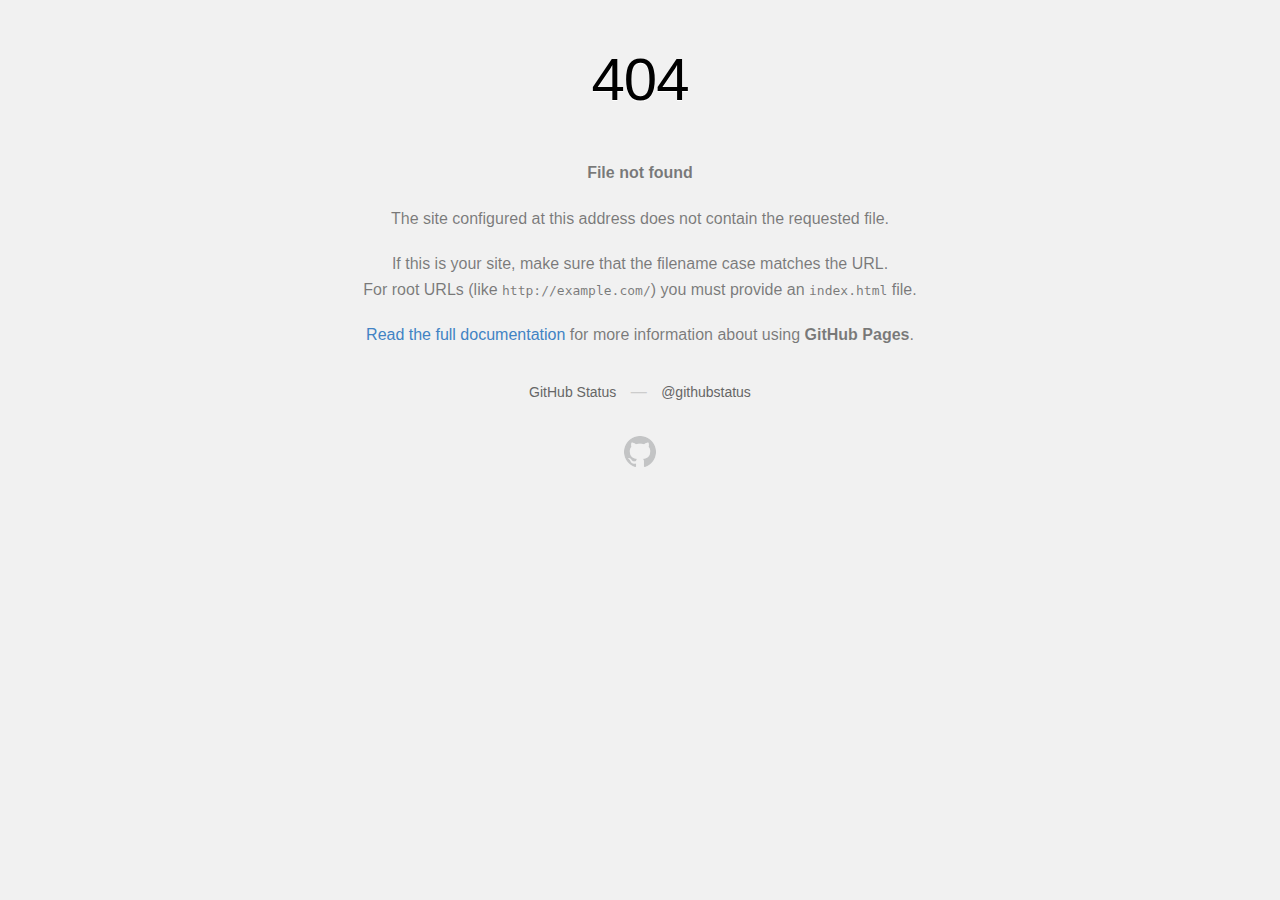
<file: img/filler.html>
<!DOCTYPE html>
<html>
  <head>
    <meta http-equiv="Content-type" content="text/html; charset=utf-8">
    <meta http-equiv="Content-Security-Policy" content="default-src 'none'; style-src 'unsafe-inline'; img-src data:; connect-src 'self'">
    <title>Page not found &middot; GitHub Pages</title>
    <style type="text/css" media="screen">
      body {
        background-color: #f1f1f1;
        margin: 0;
        font-family: "Helvetica Neue", Helvetica, Arial, sans-serif;
      }

      .container { margin: 50px auto 40px auto; width: 600px; text-align: center; }

      a { color: #4183c4; text-decoration: none; }
      a:hover { text-decoration: underline; }

      h1 { width: 800px; position:relative; left: -100px; letter-spacing: -1px; line-height: 60px; font-size: 60px; font-weight: 100; margin: 0px 0 50px 0; text-shadow: 0 1px 0 #fff; }
      p { color: rgba(0, 0, 0, 0.5); margin: 20px 0; line-height: 1.6; }

      ul { list-style: none; margin: 25px 0; padding: 0; }
      li { display: table-cell; font-weight: bold; width: 1%; }

      .logo { display: inline-block; margin-top: 35px; }
      .logo-img-2x { display: none; }
      @media
      only screen and (-webkit-min-device-pixel-ratio: 2),
      only screen and (   min--moz-device-pixel-ratio: 2),
      only screen and (     -o-min-device-pixel-ratio: 2/1),
      only screen and (        min-device-pixel-ratio: 2),
      only screen and (                min-resolution: 192dpi),
      only screen and (                min-resolution: 2dppx) {
        .logo-img-1x { display: none; }
        .logo-img-2x { display: inline-block; }
      }

      #suggestions {
        margin-top: 35px;
        color: #ccc;
      }
      #suggestions a {
        color: #666666;
        font-weight: 200;
        font-size: 14px;
        margin: 0 10px;
      }

    </style>
  </head>
  <body>

    <div class="container">

      <h1>404</h1>
      <p><strong>File not found</strong></p>

      <p>
        The site configured at this address does not
        contain the requested file.
      </p>

      <p>
        If this is your site, make sure that the filename case matches the URL.<br>
        For root URLs (like <code>http://example.com/</code>) you must provide an
        <code>index.html</code> file.
      </p>

      <p>
        <a href="https://help.github.com/pages/">Read the full documentation</a>
        for more information about using <strong>GitHub Pages</strong>.
      </p>

      <div id="suggestions">
        <a href="https://status.github.com">GitHub Status</a> &mdash;
        <a href="https://twitter.com/githubstatus">@githubstatus</a>
      </div>

      <a href="/" class="logo logo-img-1x">
        <img width="32" height="32" title="" alt="" src="[data-uri]">
      </a>

      <a href="/" class="logo logo-img-2x">
        <img width="32" height="32" title="" alt="" src="[data-uri]">
      </a>
    </div>
  </body>
</html>
</file>
